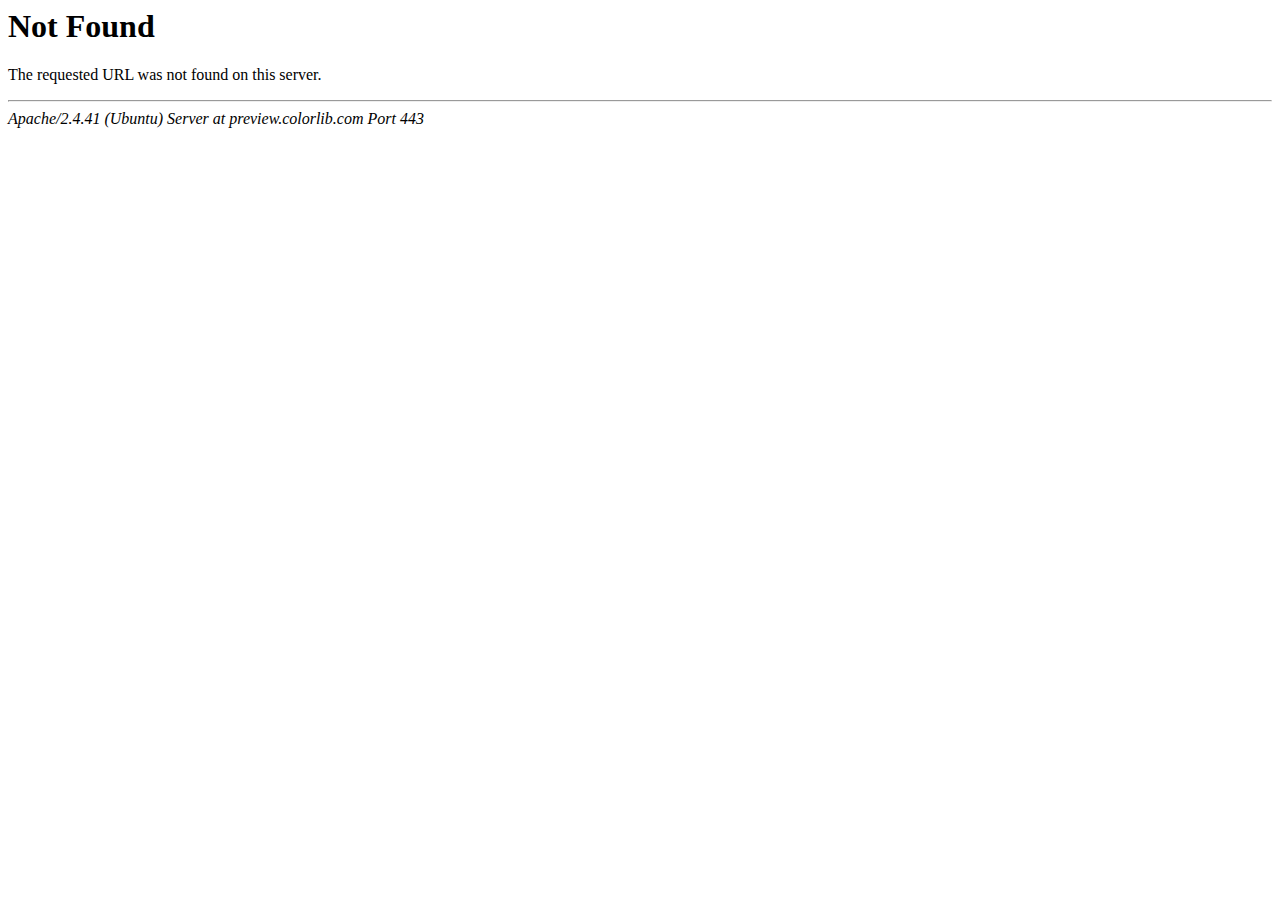
<file: _https_/maps.gstatic.com/mapfiles/openhand_8_8.html>
<!DOCTYPE HTML PUBLIC "-//IETF//DTD HTML 2.0//EN">
<html><head>
<title>404 Not Found</title>
</head><body>
<h1>Not Found</h1>
<p>The requested URL was not found on this server.</p>
<hr>
<address>Apache/2.4.41 (Ubuntu) Server at preview.colorlib.com Port 443</address>
<script defer src="https://static.cloudflareinsights.com/beacon.min.js/vcd15cbe7772f49c399c6a5babf22c1241717689176015" integrity="sha512-ZpsOmlRQV6y907TI0dKBHq9Md29nnaEIPlkf84rnaERnq6zvWvPUqr2ft8M1aS28oN72PdrCzSjY4U6VaAw1EQ==" data-cf-beacon='{"rayId":"8aacd2ec09d529f2","version":"2024.7.0","serverTiming":{"name":{"cfL4":true}},"token":"cd0b4b3a733644fc843ef0b185f98241","b":1}' crossorigin="anonymous"></script>
</body></html>
</file>
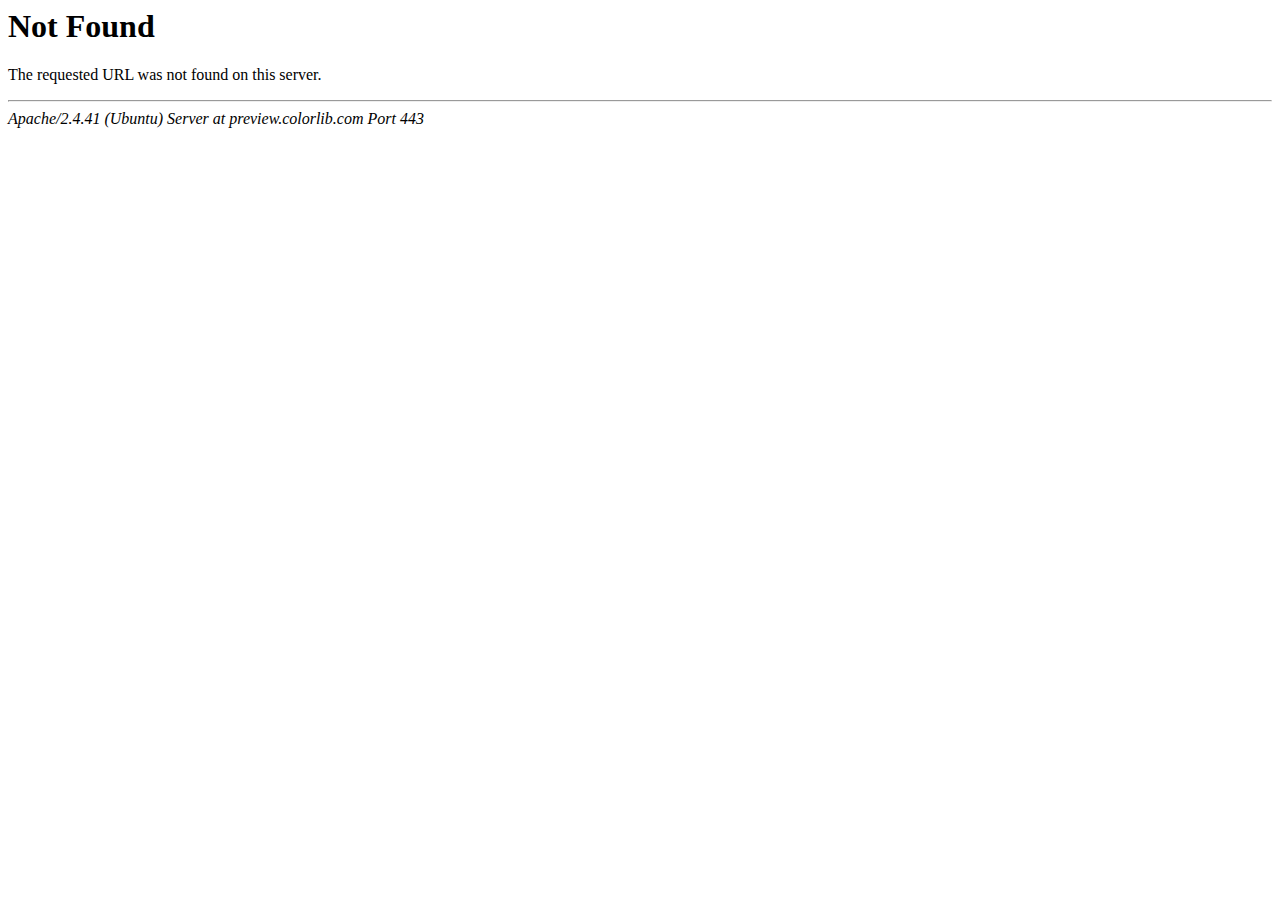
<file: assets/img/gallery/about1.html>
<!DOCTYPE HTML PUBLIC "-//IETF//DTD HTML 2.0//EN">
<html><head>
<title>404 Not Found</title>
</head><body>
<h1>Not Found</h1>
<p>The requested URL was not found on this server.</p>
<hr>
<address>Apache/2.4.41 (Ubuntu) Server at preview.colorlib.com Port 443</address>
<script defer src="https://static.cloudflareinsights.com/beacon.min.js/vcd15cbe7772f49c399c6a5babf22c1241717689176015" integrity="sha512-ZpsOmlRQV6y907TI0dKBHq9Md29nnaEIPlkf84rnaERnq6zvWvPUqr2ft8M1aS28oN72PdrCzSjY4U6VaAw1EQ==" data-cf-beacon='{"rayId":"8aacd1968c3884bf","version":"2024.7.0","serverTiming":{"name":{"cfL4":true}},"token":"cd0b4b3a733644fc843ef0b185f98241","b":1}' crossorigin="anonymous"></script>
</body></html>
</file>
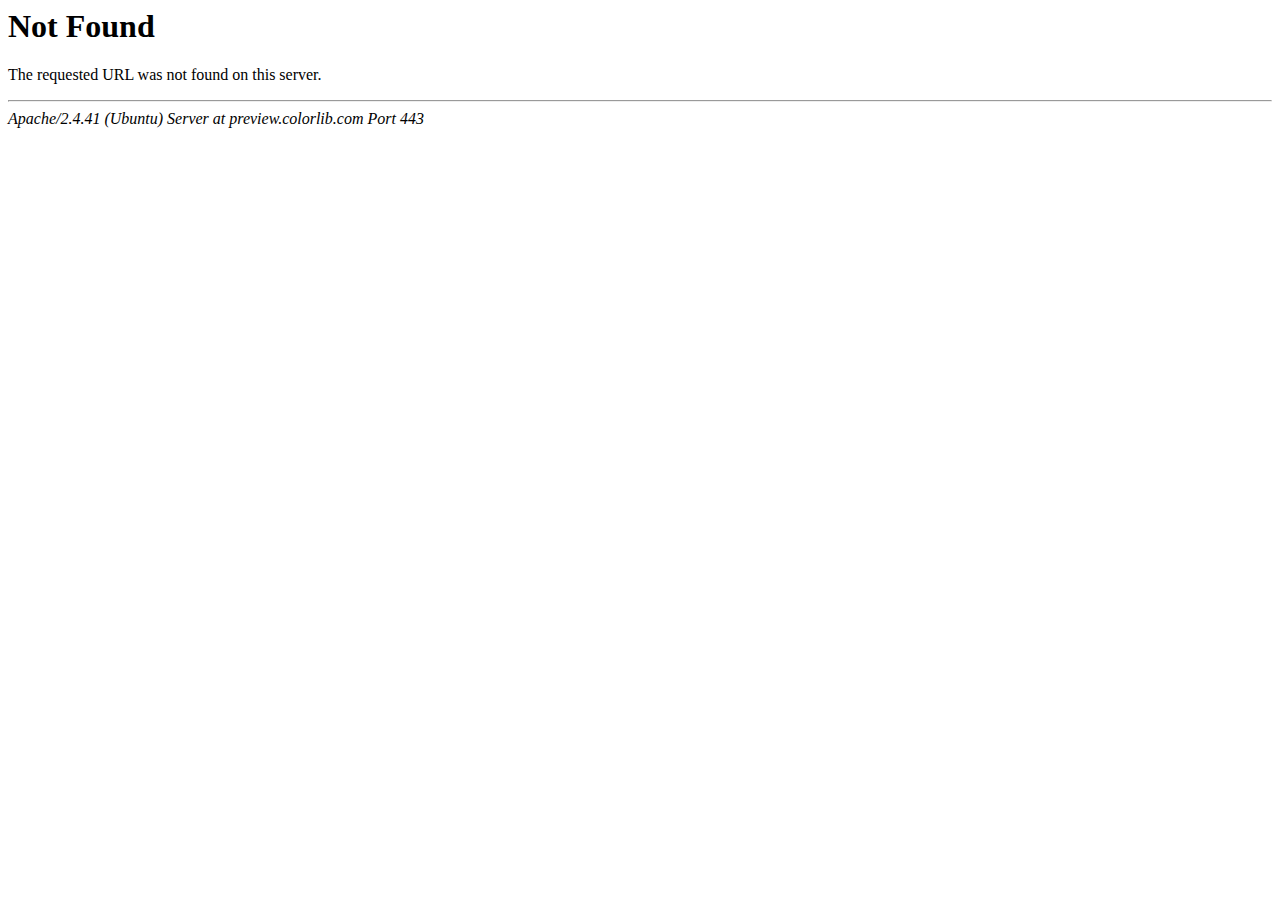
<file: assets/img/hero/hero2.html>
<!DOCTYPE HTML PUBLIC "-//IETF//DTD HTML 2.0//EN">
<html><head>
<title>404 Not Found</title>
</head><body>
<h1>Not Found</h1>
<p>The requested URL was not found on this server.</p>
<hr>
<address>Apache/2.4.41 (Ubuntu) Server at preview.colorlib.com Port 443</address>
<script defer src="https://static.cloudflareinsights.com/beacon.min.js/vcd15cbe7772f49c399c6a5babf22c1241717689176015" integrity="sha512-ZpsOmlRQV6y907TI0dKBHq9Md29nnaEIPlkf84rnaERnq6zvWvPUqr2ft8M1aS28oN72PdrCzSjY4U6VaAw1EQ==" data-cf-beacon='{"rayId":"8aacd26b892329ed","version":"2024.7.0","serverTiming":{"name":{"cfL4":true}},"token":"cd0b4b3a733644fc843ef0b185f98241","b":1}' crossorigin="anonymous"></script>
</body></html>
</file>
